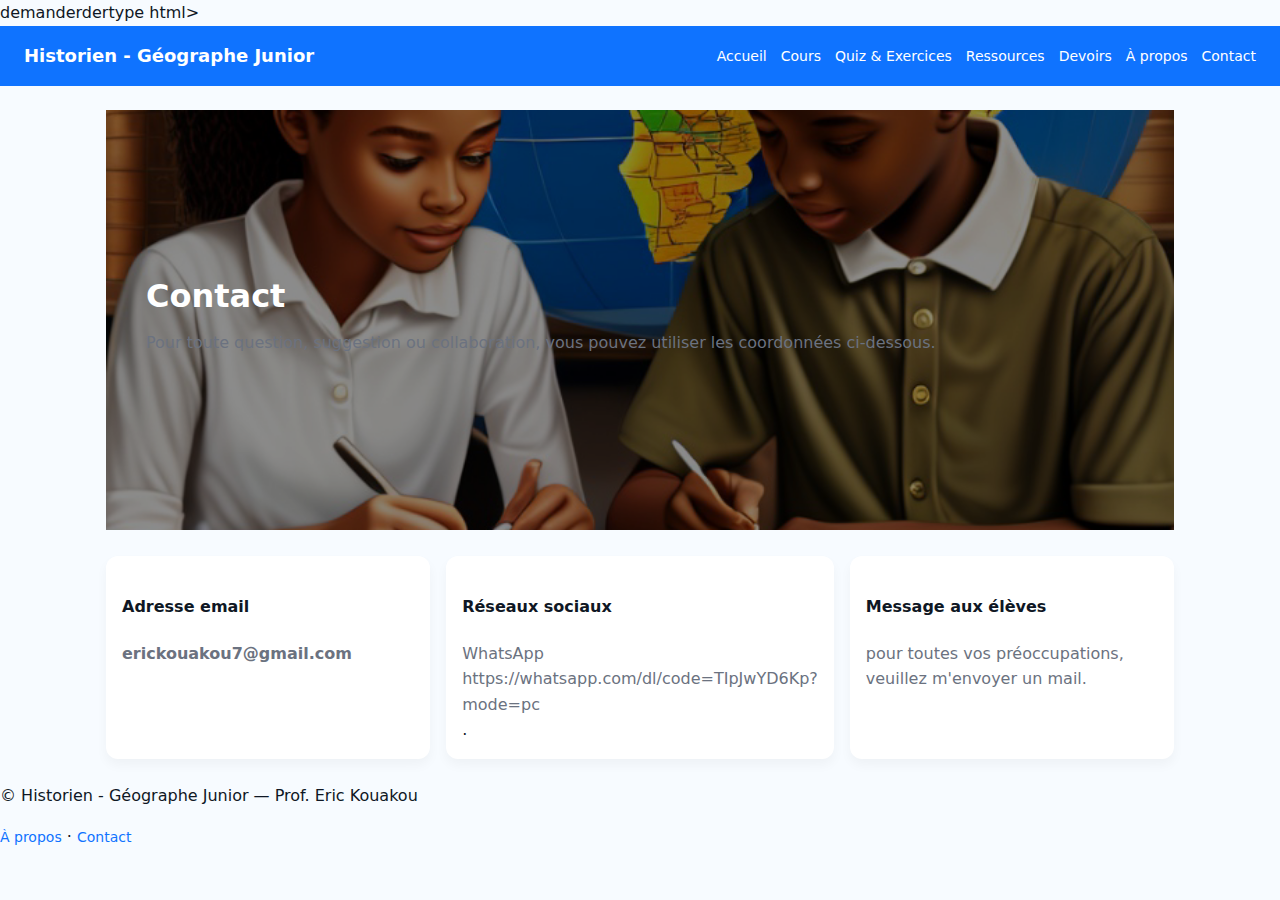
<file: contact.html>
demanderdertype html>
<html lang="fr">
<head>
  <meta charset="utf-8" />
  <meta name="viewport" content="width=device-width,initial-scale=1" />
  <title>Contact – Historien - Géographe Junior</title>
  <link rel="stylesheet" href="styles.css" />
</head>
<body>
  <header class="site-header">
    <div class="brand">
      <h1>Historien - Géographe Junior</h1>
    </div>
    <nav class="main-nav">
      <a href="index.html">Accueil</a>
      <a href="cours.html">Cours</a>
      <a href="quiz.html">Quiz & Exercices</a>
      <a href="ressources.html">Ressources</a>
      <a href="devoirs.html">Devoirs</a>
      <a href="a-propos.html">À propos</a>
      <a href="contact.html">Contact</a>
    </nav>
    <button id="hamburger" class="hamburger" aria-label="Ouvrir le menu">
      <span class="hamburger-line"></span>
    </button>
  </header>

  <main class="container">
    <section class="hero">
      <div class="hero-left">
        <h2>Contact</h2>
        <p>Pour toute question, suggestion ou collaboration, vous pouvez utiliser les coordonnées ci-dessous.</p>
      </div>
    </section>

    <section class="features">
      <article class="card">
        <h4>Adresse email</h4>
        <p> <strong>erickouakou7@gmail.com</strong></p>
       
      </article>

      <article class="card">
        <h4>Réseaux sociaux</h4>
        <p>WhatsApp https://whatsapp.com/dl/code=TIpJwYD6Kp?mode=pc</p>.</p>
      </article>

      <article class="card">
        <h4>Message aux élèves</h4>
   <p>pour toutes vos préoccupations, veuillez m'envoyer un mail.</p>
      </article>
    </section>
  </main>

  <footer class="site-footer">
    <p>© <span id="year"></span> Historien - Géographe Junior — Prof. Eric Kouakou</p>
    <p><a href="a-propos.html">À propos</a> · <a href="contact.html">Contact</a></p>
  </footer>

  <script src="app.js"></script>
</body>
</hte-mailil
</file>
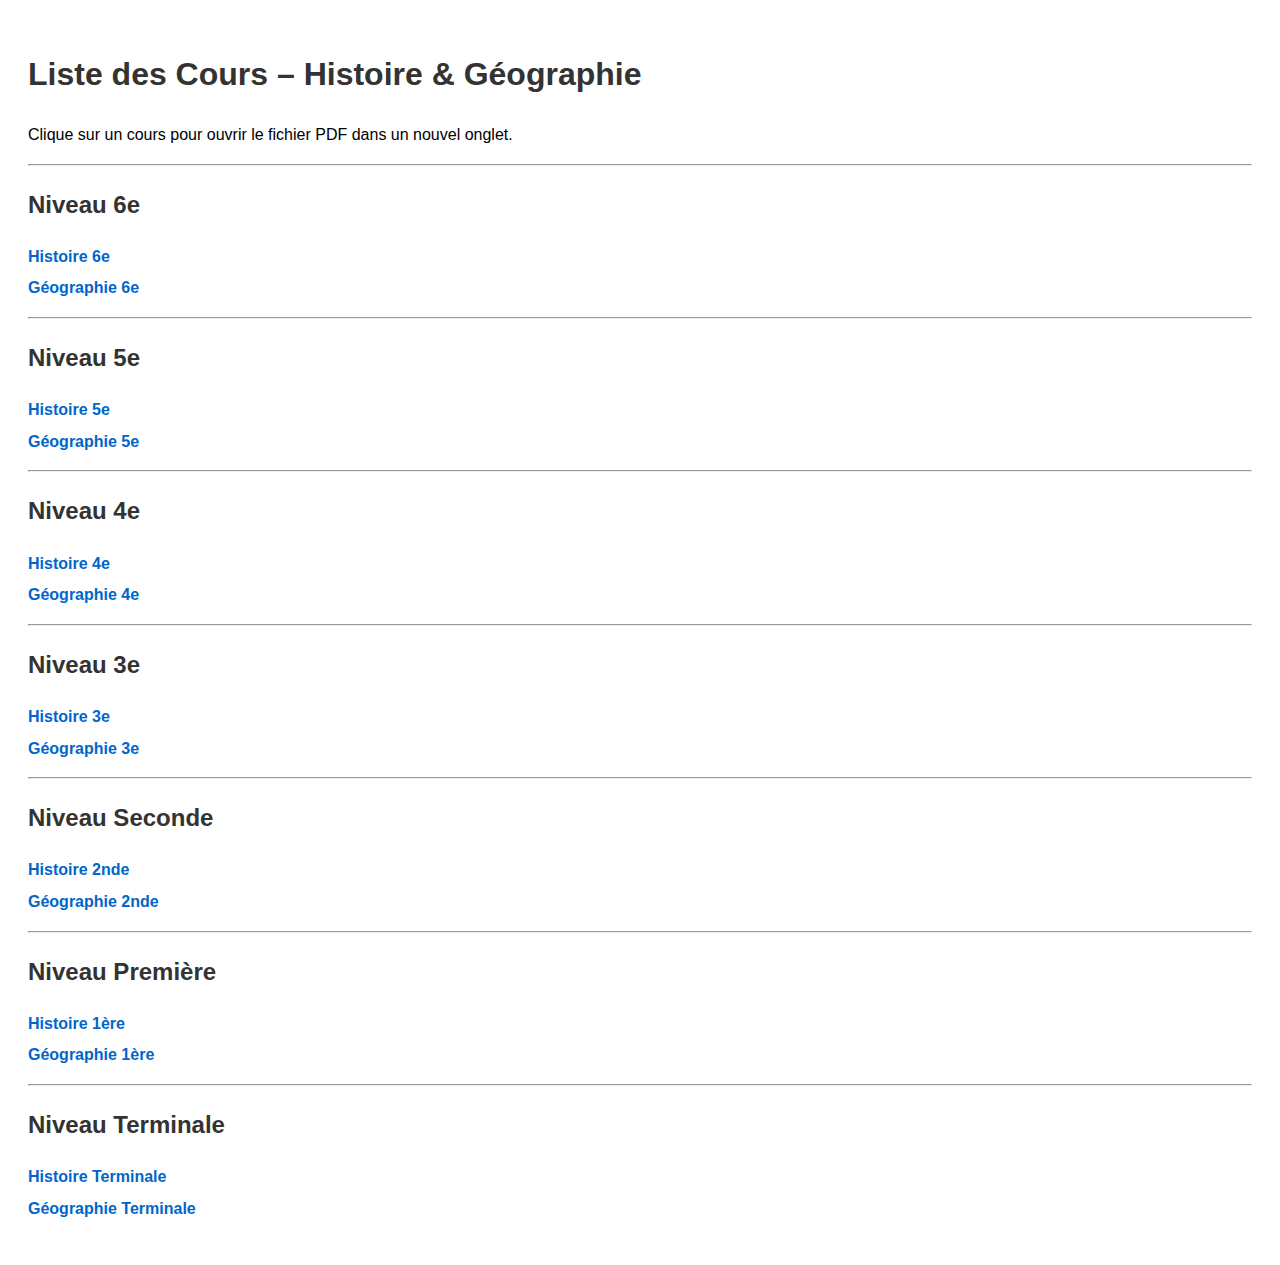
<file: cours.html>
<!DOCTYPE html>
<html lang="fr">
<head>
    <meta charset="UTF-8">
    <title>Cours | Histoire - Géographie</title>
    <style>
        body {
            font-family: Arial, sans-serif;
            padding: 20px;
            line-height: 1.6;
        }
        h1, h2 {
            color: #333;
        }
        ul {
            list-style-type: none;
            padding-left: 0;
        }
        li {
            margin: 6px 0;
        }
        a {
            color: #0066cc;
            text-decoration: none;
            font-weight: bold;
        }
        a:hover {
            text-decoration: underline;
        }
    </style>
</head>
<body>

<h1>Liste des Cours – Histoire & Géographie</h1>
<p>Clique sur un cours pour ouvrir le fichier PDF dans un nouvel onglet.</p>

<hr>

<!-- ================================
           NIVEAU 6e
================================ -->
<h2>Niveau 6e</h2>
<ul>
    <li><a href="cours/6e/Histoire6e.pdf" target="_blank">Histoire 6e</a></li>
    <li><a href="cours/6e/Geographie6e.pdf" target="_blank">Géographie 6e</a></li>
    
</ul>

<hr>

<!-- ================================
           NIVEAU 5e
================================ -->
<h2>Niveau 5e</h2>
<ul>
    <li><a href="cours/5e/Histoire5e.pdf" target="_blank">Histoire 5e</a></li>
    <li><a href="cours/5e/Geographie5e.pdf" target="_blank">Géographie 5e</a></li>
    
</ul>

<hr>

<!-- ================================
           NIVEAU 4e
================================ -->
<h2>Niveau 4e</h2>
<ul>
    <li><a href="cours/4e/Histoire4e.pdf" target="_blank">Histoire 4e</a></li>
    <li><a href="cours/4e/Geographie4e.pdf" target="_blank">Géographie 4e</a></li>
    
</ul>

<hr>

<!-- ================================
           NIVEAU 3e
================================ -->
<h2>Niveau 3e</h2>
<ul>
    <li><a href="cours/3e/Histoire3e.pdf" target="_blank">Histoire 3e</a></li>
    <li><a href="cours/3e/Geographie3e.pdf" target="_blank">Géographie 3e</a></li>
    
</ul>

<hr>

<!-- ================================
           NIVEAU Seconde
================================ -->
<h2>Niveau Seconde</h2>
<ul>
    <li><a href="cours/2nde/Histoire2nde.pdf" target="_blank">Histoire 2nde</a></li>
    <li><a href="cours/2nde/Geographie2nde.pdf" target="_blank">Géographie 2nde</a></li>
</ul>

<hr>

<!-- ================================
           NIVEAU Première
================================ -->
<h2>Niveau Première</h2>
<ul>
    <li><a href="cours/1ere/Histoire1ere.pdf" target="_blank">Histoire 1ère</a></li>
    <li><a href="cours/1ere/Geographie1ere.pdf" target="_blank">Géographie 1ère</a></li>
</ul>

<hr>

<!-- ================================
           NIVEAU Terminale
================================ -->
<h2>Niveau Terminale</h2>
<ul>
    <li><a href="cours/terminale/HistoireTerm.pdf" target="_blank">Histoire Terminale</a></li>
    <li><a href="cours/terminale/GeographieTerm.pdf" target="_blank">Géographie Terminale</a></li>
</ul>

</body>
</html>
</file>
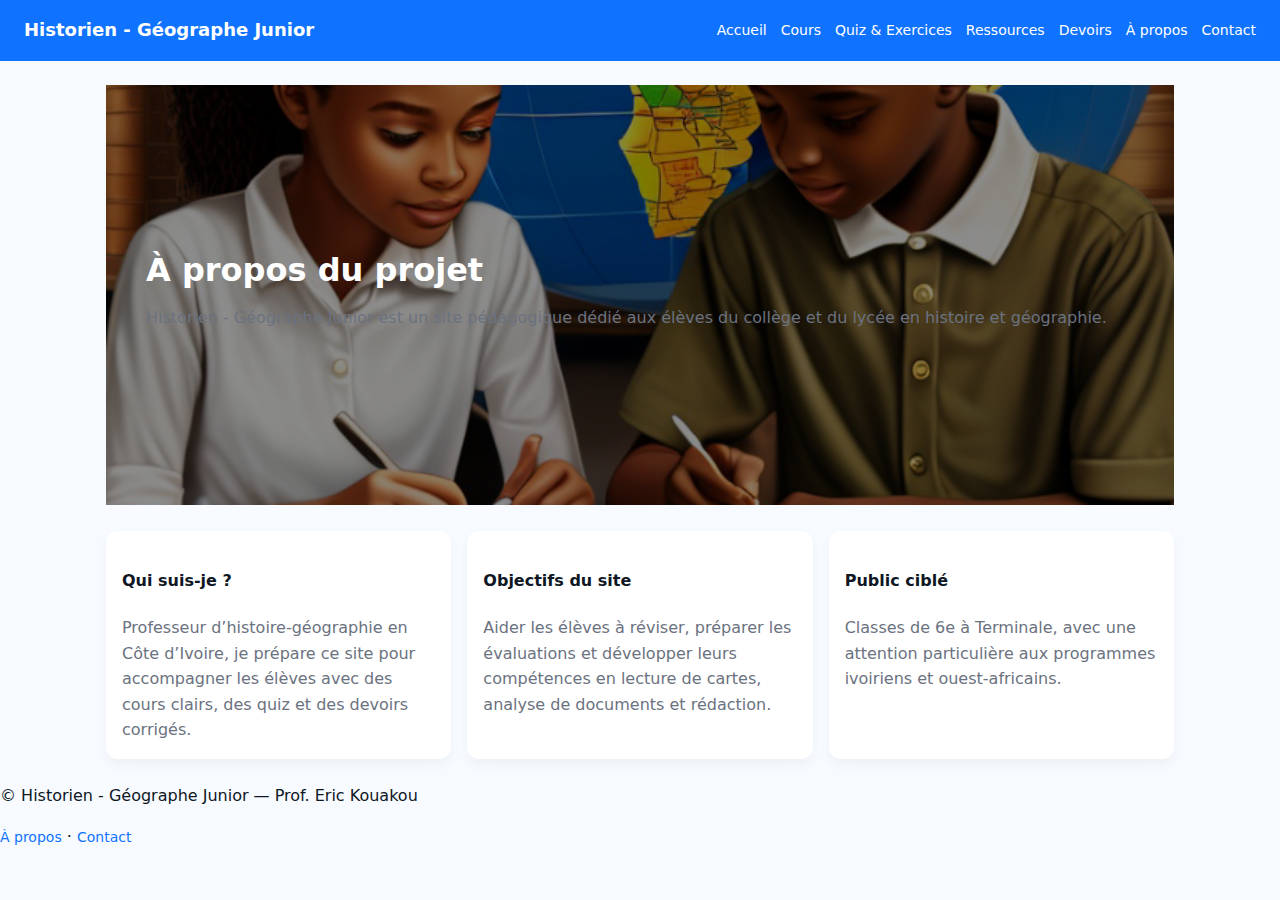
<file: à-propos.html>
<!doctype html>
<html lang="fr">
<head>
  <meta charset="utf-8" />
  <meta name="viewport" content="width=device-width,initial-scale=1" />
  <title>À propos – Historien - Géographe Junior</title>
  <link rel="stylesheet" href="styles.css" />
</head>
<body>
  <header class="site-header">
    <div class="brand">
      <h1>Historien - Géographe Junior</h1>
    </div>
    <nav class="main-nav">
      <a href="index.html">Accueil</a>
      <a href="cours.html">Cours</a>
      <a href="quiz.html">Quiz & Exercices</a>
      <a href="ressources.html">Ressources</a>
      <a href="devoirs.html">Devoirs</a>
      <a href="a-propos.html">À propos</a>
      <a href="contact.html">Contact</a>
    </nav>
    <button id="hamburger" class="hamburger" aria-label="Ouvrir le menu">
      <span class="hamburger-line"></span>
    </button>
  </header>

  <main class="container">
    <section class="hero">
      <div class="hero-left">
        <h2>À propos du projet</h2>
        <p>Historien - Géographe Junior est un site pédagogique dédié aux élèves du collège et du lycée en histoire et géographie.</p>
      </div>
    </section>

    <section class="features">
      <article class="card">
        <h4>Qui suis-je ?</h4>
        <p>Professeur d’histoire-géographie en Côte d’Ivoire, je prépare ce site pour accompagner les élèves avec des cours clairs, des quiz et des devoirs corrigés.</p>
      </article>

      <article class="card">
        <h4>Objectifs du site</h4>
        <p>Aider les élèves à réviser, préparer les évaluations et développer leurs compétences en lecture de cartes, analyse de documents et rédaction.</p>
      </article>

      <article class="card">
        <h4>Public ciblé</h4>
        <p>Classes de 6e à Terminale, avec une attention particulière aux programmes ivoiriens et ouest-africains.</p>
      </article>
    </section>
  </main>

  <footer class="site-footer">
    <p>© <span id="year"></span> Historien - Géographe Junior — Prof. Eric Kouakou</p>
    <p><a href="a-propos.html">À propos</a> · <a href="contact.html">Contact</a></p>
  </footer>

  <script src="app.js"></script>
</body>
</html>
</file>
<file: styles.css>
:root{
  --bg:#f7fbff; --primary:#0f73ff; --accent:#ff9f1c; --muted:#6b7280;
  --card:#ffffff; --radius:14px; --gap:18px;
  font-family: 'Inter', system-ui, -apple-system, 'Segoe UI', Roboto, 'Helvetica Neue', Arial;
}
*{box-sizing:border-box}
body{margin:0;background:var(--bg);color:#0f1724;line-height:1.6}
.site-header{
  display:flex;align-items:center;justify-content:space-between;padding:16px 24px;background:var(--primary);color:#fff;
}
.brand h1{margin:0;font-size:18px}
.main-nav{display:flex;gap:14px}
.main-nav a{color:#fff;text-decoration:none;font-weight:500;font-size:14px}
.hamburger{display:none;background:transparent;color:#fff;border:0;font-size:22px}

/* =========================
   IMAGE D’ENTÊTE (HERO)
   ========================= */

.hero{
  min-height: 420px;
  background-image: url("images/eleves-header.png");
  background-size: cover;
  background-position: center;
  position: relative;
  padding: 40px;
}

/* Voile sombre pour lisibilité du texte */
.hero::before{
  content: "";
  position: absolute;
  inset: 0;
  background: rgba(0, 0, 0, 0.45);
}

/* Met le contenu au-dessus de l’image */
.hero-left,
.hero-right{
  position: relative;
  z-index: 1;
}

/* Texte clair sur l’image */
.hero-left h2,
.hero-left p{
  color: #ffffff;
}

/* Bouton outline visible sur image */
.btn.outline{
  border: 2px solid #ffffff;
  color: #ffffff;
}
/* container */
.container{max-width:1100px;margin:24px auto;padding:0 16px}
.hero{display:flex;gap:20px;align-items:center;justify-content:space-between}
.hero-left{flex:1}
.hero-left h2{font-size:32px;margin:0 0 8px}
.hero-left p{color:var(--muted);margin:0 0 14px}
.ctas .btn{display:inline-block;padding:10px 14px;border-radius:10px;text-decoration:none;margin-right:10px;background:var(--accent);color:#fff;font-weight:600}
.btn.outline{background:transparent;border:2px solid var(--primary);color:var(--primary)}

.hero-right{width:260px}
.visitors-card{background:var(--card);padding:18px;border-radius:12px;box-shadow:0 6px 18px rgba(15,23,36,0.06);text-align:center}
.visitors-count{font-size:40px;font-weight:700;color:var(--primary);margin:8px 0}
.visitors-card small{color:var(--muted)}

/* features */

.features{
  display:grid;
  grid-template-columns:repeat(3,1fr);
  gap:16px;
  margin-top:26px;
}

.card{
  display:block;
  background:var(--card);
  padding:16px;
  border-radius:12px;
  box-shadow:0 6px 12px rgba(15,23,36,0.04);
  text-decoration:none;
  color:inherit;
  transition:transform 0.15s ease, box-shadow 0.15s ease;
}

.card:hover{
  transform:translateY(-2px);
  box-shadow:0 10px 20px rgba(15,23,36,0.08);
}

.card p{
  margin:0;
  color:var(--muted);
}

.small-btn{
  display:inline-block;
  margin-top:10px;
  padding:8px 10px;
  border-radius:8px;
  background:var(--primary);
  color:#fff;
  font-size:13px;
}

/* footer */
.site-footer a{
  color:var(--primary);
  text-decoration:none;
  font-size:14px;
}
.site-footer a:hover{
  text-decoration:underline;
}

/* responsive */
@media (max-width:900px){
  .hero{flex-direction:column;align-items:stretch}
  .hero-right{width:100%}
  .features{grid-template-columns:repeat(1,1fr)}

  .main-nav{
    display:none;
    flex-direction:column;
    gap:8px;
    background:var(--primary);
    padding:8px 16px;
  }
  .main-nav.open{
    display:flex;
  }
  .hamburger{
    display:block;
  }
}


.hamburger-line,
.hamburger-line::before,
.hamburger-line::after{
  display:block;
  width:22px;
  height:2px;
  border-radius:999px;
  background:#fff;
  position:relative;
}

.hamburger-line::before,
.hamburger-line::after{
  content:"";
  position:absolute;
  left:0;
}

.hamburger-line::before{ top:-6px; }
.hamburger-line::after{ top:6px; }
  
}
</file>
